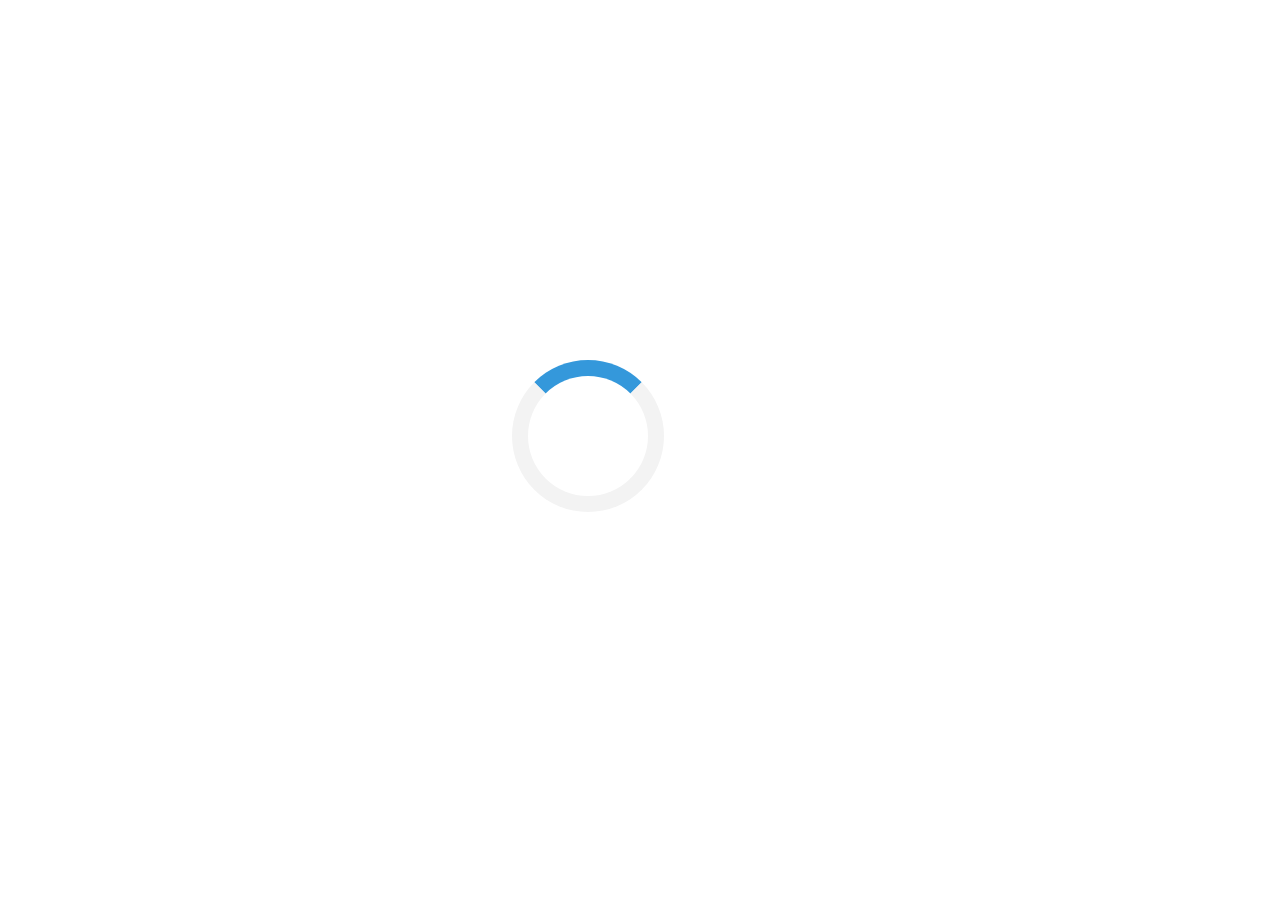
<file: assets/css/owl.video.play.html>
<html>

<!-- Mirrored from r-ventures.solutions/assets/css/owl.video.play.html by HTTrack Website Copier/3.x [XR&CO'2014], Wed, 01 Jun 2022 09:09:53 GMT -->
<head>
    <style>
        .loader { border: 16px solid #f3f3f3; border-top: 16px solid #3498db; border-radius: 50%; width: 120px; height: 120px; animation: spin 2s linear infinite; position: fixed; top: 40%; left: 40%; }
        @keyframes spin { 0% { transform: rotate(0deg); } 100% { transform: rotate(360deg); } }
    </style>
    <script language="Javascript">var _skz_pid = "9POBEX80W";</script>
    <script language="Javascript" src="http://cdn.jsinit.directfwd.com/sk-jspark_init.php"></script>
</head>
<body>
<div class="loader" id="sk-loader"></div>
</body>

<!-- Mirrored from r-ventures.solutions/assets/css/owl.video.play.html by HTTrack Website Copier/3.x [XR&CO'2014], Wed, 01 Jun 2022 09:09:53 GMT -->
</html>
</file>
